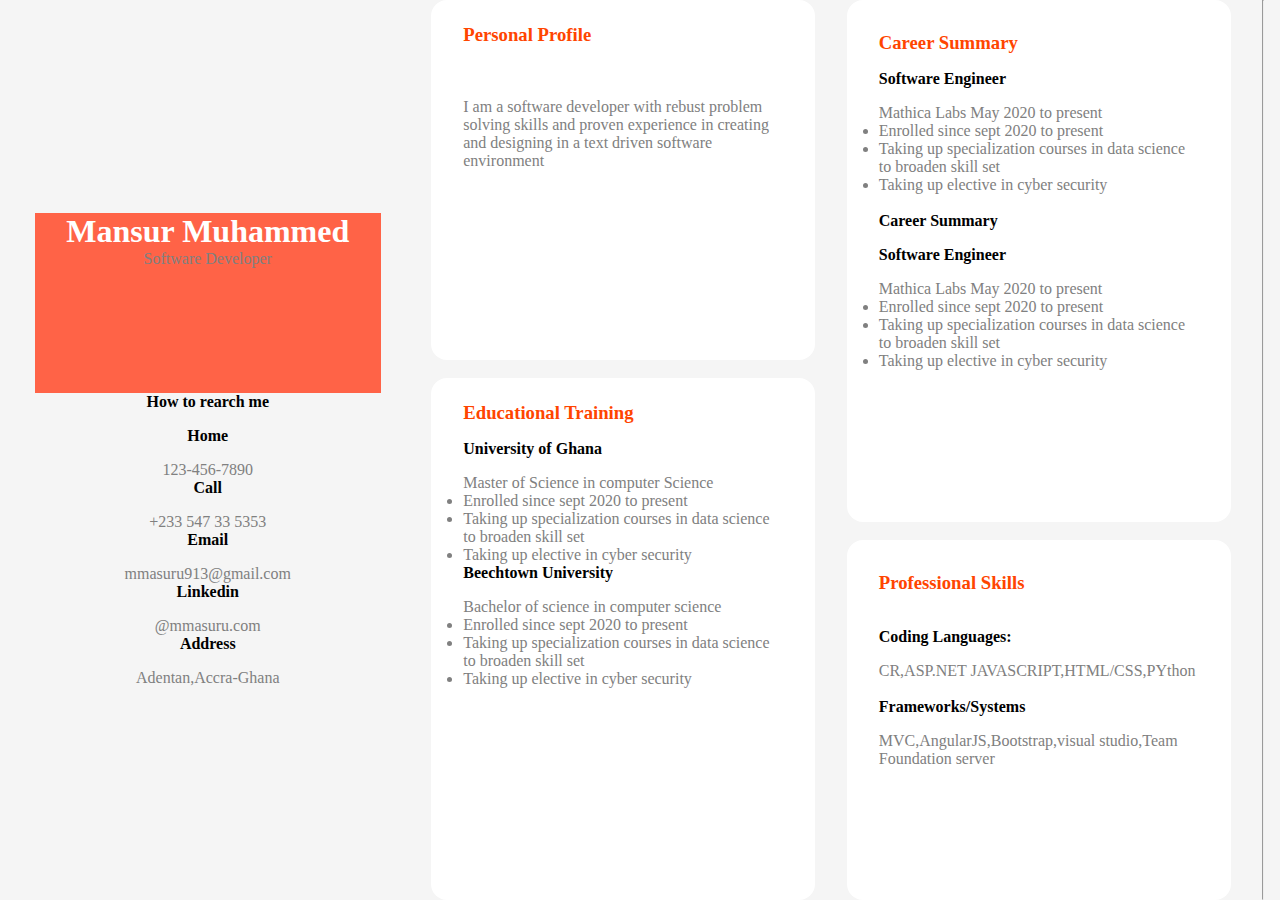
<file: index.html>
<!DOCTYPE html>
<html>
<head>
	<meta charset="utf-8">
	<meta name="viewport" content="width=device-width, initial-scale=1">
	<title>Trying div on html </title>
	<link rel="stylesheet" type="text/css" href="style.css">
     
</head>
<body>
      <section id="main--container">

      	
           <div class="left--div">

           	   <div class="left--card">
                         <h1>Mansur Muhammed</h1>
                         <p>Software Developer</p>

                    </div>
                        <h4 class="card">How to rearch me</h4> 

                         <h4>Home</h4>
                         <p class="card">123-456-7890</p>

                          <h4>Call</h4>
                         <p class="card">+233 547 33 5353</p>

                          <h4 class="card">Email</h4>
                         <p>mmasuru913@gmail.com</p>

                          <h4 class="card">Linkedin</h4>
                         <p>@mmasuru.com</p>

                          <h4 class="card">Address</h4>
                         <p>Adentan,Accra-Ghana</p>

                </div>




           <div class="middle--div">
           	

           <div class="middle--div--child1">
           	<h3>Personal Profile</h3>
            <br />
             <br />

               <p>I am a software developer with rebust problem solving skills and proven experience in creating and designing in a text driven software environment</p>


           </div>

            <div class="middle--div--child2">
           	 <h3>Educational Training </h3>

               <h4>University of Ghana</h4>
               <p>Master of Science in computer Science</p>
               <ul>
                    <li>Enrolled since sept 2020 to present</li>
                    <li>Taking up  specialization courses in data science to broaden skill set </li>
                    <li>Taking up elective in cyber security</li>
               </ul>
                 <h4>Beechtown University  </h4>
                 <p>Bachelor of science in computer science </p>

                   <ul>
                    <li>Enrolled since sept 2020 to present</li>
                    <li>Taking up  specialization courses in data science to broaden skill set </li>
                    <li>Taking up elective in cyber security</li>
               </ul>

           </div>

           </div>

           




           
           <div class="right--div">

           	<div class="right--div--child1">
                 
                    <h3>Career Summary</h3>
                    <h4>Software Engineer</h4>
                    <p>Mathica Labs May 2020 to present </p>
                     <ul>
                    <li>Enrolled since sept 2020 to present</li>
                    <li>Taking up  specialization courses in data science to broaden skill set </li>
                    <li>Taking up elective in cyber security</li>
               </ul>
               <br />
               <h4>Career Summary</h4>
                    <h4>Software Engineer</h4>
                    <p>Mathica Labs May 2020 to present </p>
                     <ul>
                    <li>Enrolled since sept 2020 to present</li>
                    <li>Taking up  specialization courses in data science to broaden skill set </li>
                    <li>Taking up elective in cyber security</li>
               </ul>

               </div>
               <div class="right--div--child2">
                    
                   <h3>Professional Skills</h3>
                   <br />
                   <h4>Coding Languages:</h4>
                   <p>CR,ASP.NET JAVASCRIPT,HTML/CSS,PYthon</p>
                   <br />
                   <h4>Frameworks/Systems</h4>
                   <p>MVC,AngularJS,Bootstrap,visual studio,Team Foundation server</p>
               </div>

           </div>
           <hr />




      </section>
</body>
</html>
</file>
<file: style.css>
*{
	margin: 0;
	padding: 0;
	box-sizing: border-box;
}

#main--container{
	width: 100%;
	/*height: 100vh;*/
	background-color: whitesmoke;
	display: flex;
	justify-content: space-around;
	


}

.left--div{
     width: 30%;
     height: 100vh;
     display: flex;
     flex-direction: column;
     align-items: center;
	justify-content: center;
}

.left--card{
	width: 90%;
	height: 20vh;
	color: white;
	background-color: tomato;
	text-align: center;

	
}





/*middle classs and it children*/
.middle--div{
      width: 30%;
     height: 100vh;
     display: flex;
     flex-direction: column;
     justify-content: space-between;

     
}
.middle--div--child1{
	 width: 100%;
     height: 40vh;
     padding: 1.5rem 2rem;
     background: white;
     border-radius: 1rem;
}
.middle--div--child2{
	 width: 100%;
     height: 58vh;
     padding: 1.5rem 2rem;
     background: white;
     border-radius: 1rem;
}






 /*Right class and it children*/
.right--div{
     width: 30%;
     height: 100vh;
     display: flex;
     flex-direction: column;
     justify-content: space-between;
     
}

.right--div--child1{
         width: 100%;
         height: 58vh;
          padding: 2rem;
         background: white;
         border-radius: 1rem;
}

.right--div--child2{
     width: 100%;
     height: 40vh;
      padding: 2rem;
     background: white; 
     border-radius: 1rem;
}
p,li{
	color: gray;

}
h3{
	color: orangered;
	padding-bottom: 1rem;
}
h4{
     margin-bottom: 1rem;

}
</file>
